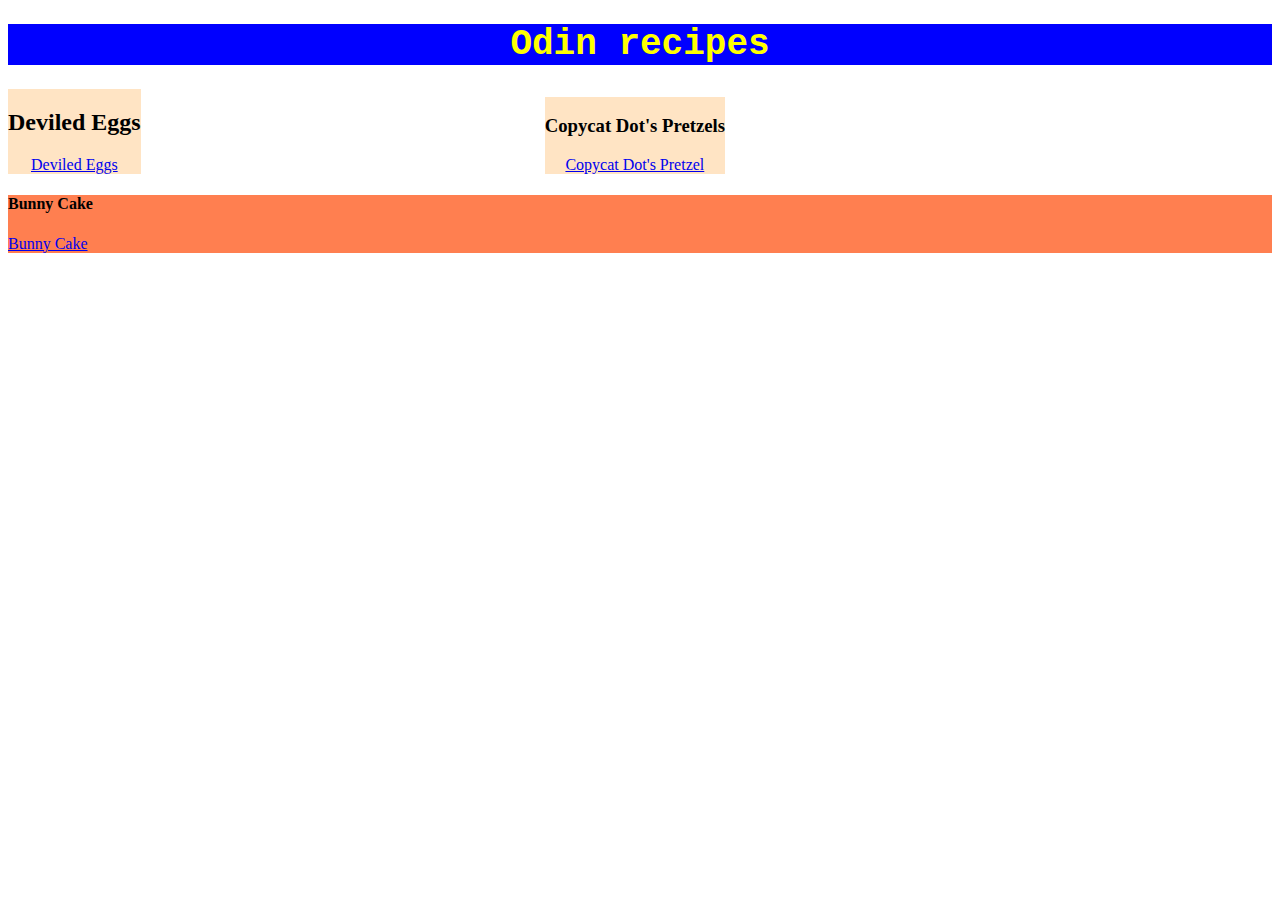
<file: index.html>
<!DOCTYPE html>
<html lang="en">
<head>
    <meta charset="UTF-8">
    <meta http-equiv="X-UA-Compatible" content="IE=edge">
    <meta name="viewport" content="width=device-width, initial-scale=1.0">
    <title>Document</title>
</head>
<link rel="stylesheet" href="style.css">

<body>
    <div class="Heading1">
        <h1>Odin recipes</h1>
    </div>

    <div class="Heading2">
        <h2>Deviled Eggs</h2>
        <a href="recipes/Deviled_Eggs.html">Deviled Eggs</a>
    </div>

    <div class="Heading3">
        <h3>Copycat Dot's Pretzels</h3>
            <a href="recipes/Copycat_Dot's_Pretzels.html">Copycat Dot's Pretzel</a>
    </div>
        
        <div class="Heading4">
            <h4>Bunny Cake</h4>
                    <a href="recipes/Bunny_Cake.html">Bunny Cake</a>
        </div>
                

    
</body>
</html>
</file>
<file: style.css>
.Heading1,
.Heading2
.Heading3
.Heading4 {
    font-weight: 600;
    font-size: medium;
    font-family: 'Courier New', Courier, monospace;

}


.Heading1 {
    color: yellow;
    background-color: blue;
    font-size: large;
    font-weight: 800;
    text-align: center;
}


.Heading2 {
    background-color: bisque;
    font-size: medium;
    text-align: center;
    display: inline-block;
   
}

.Heading3 {
    background-color: bisque;
    text-align: center;
    display: inline-block;
    margin: 0 400px;
    
      
}

.Heading4 {
    background-color: coral;

}
</file>
